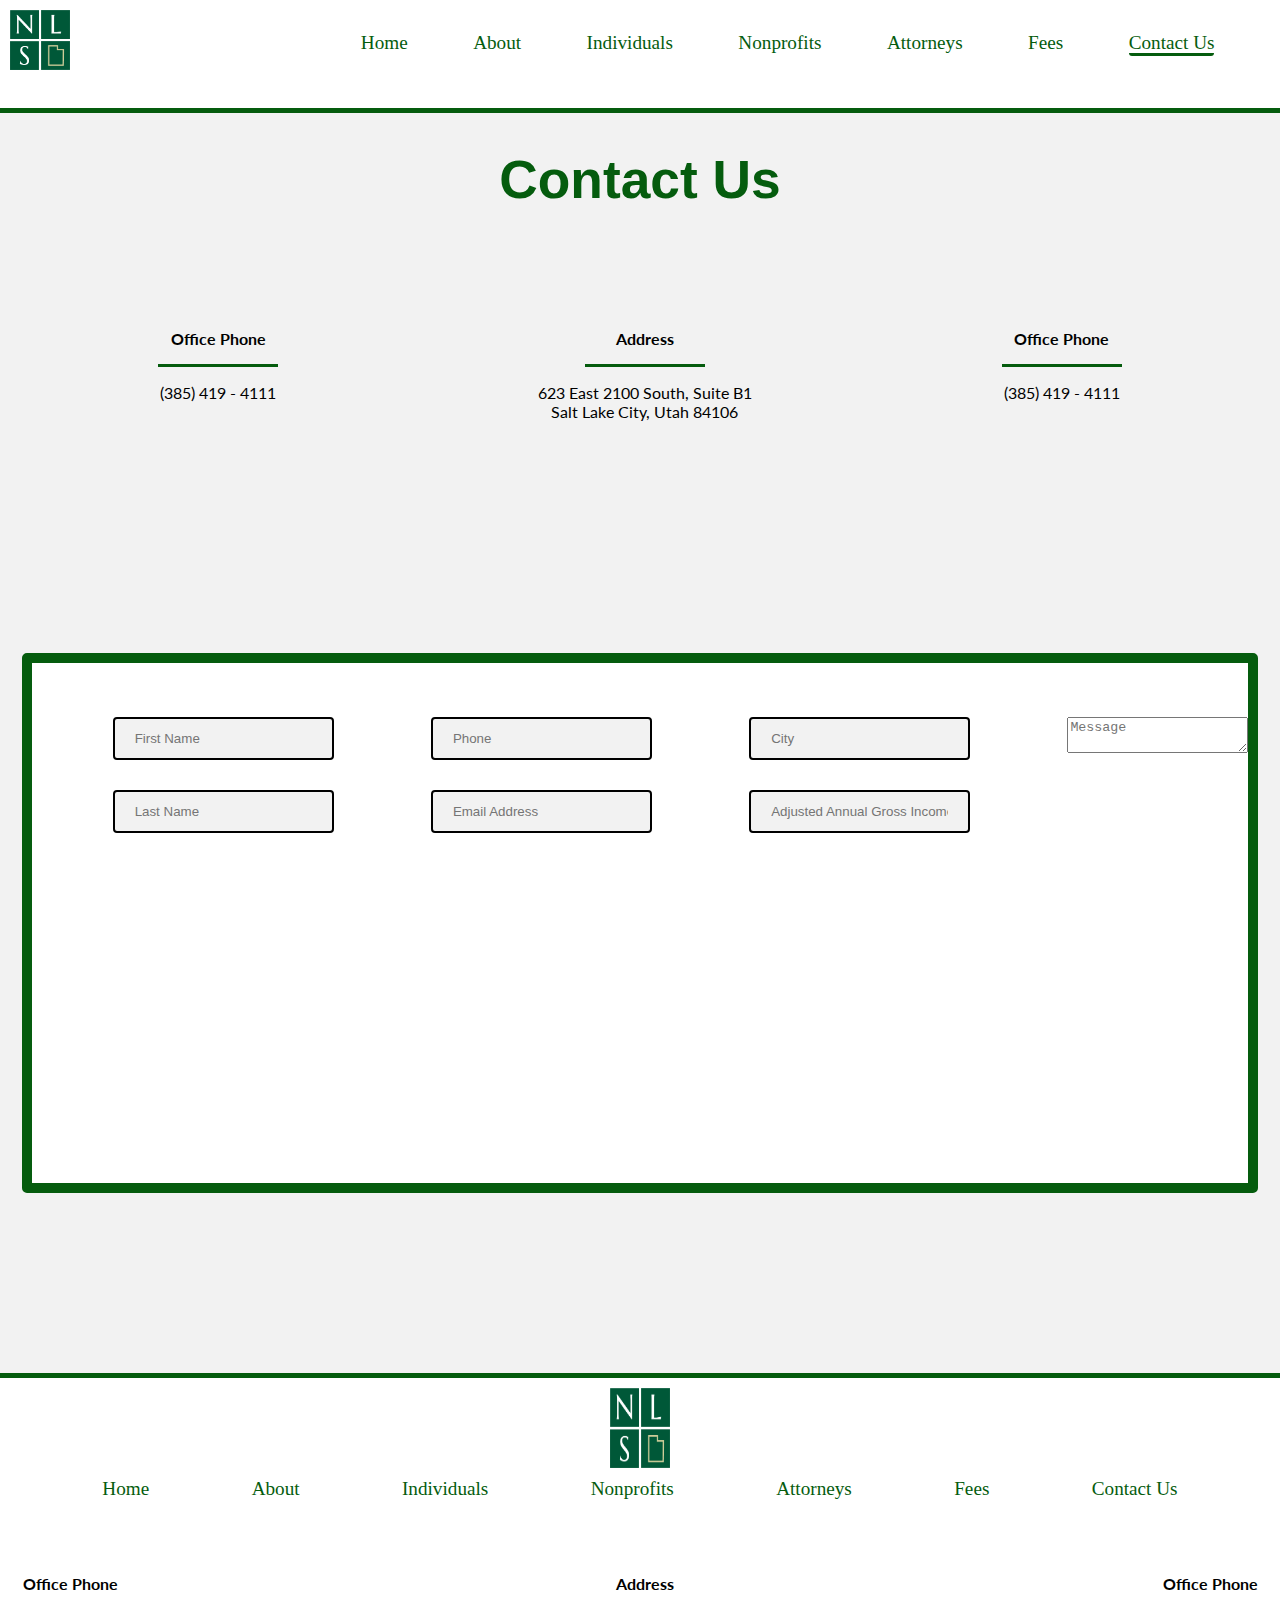
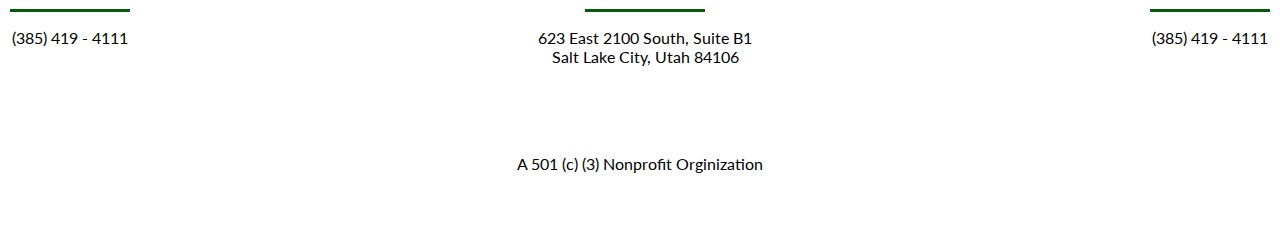
<file: pages/contact.html>
<!DOCTYPE html>
<html lang="en">
<head>
    <meta charset="UTF-8">
    <meta http-equiv="X-UA-Compatible" content="IE=edge">
    <meta name="viewport" content="width=device-width, initial-scale=1.0">
    <title>Document</title>

    <link rel="stylesheet" href="../styles/contact.css">

    <link rel="preconnect" href="https://fonts.googleapis.com">
    <link rel="preconnect" href="https://fonts.gstatic.com" crossorigin>
    <link href="https://fonts.googleapis.com/css2?family=Lato&display=swap" rel="stylesheet">


</head>
<body>
    <header>
        <nav>
            <div class="container">
                <div class="logo">
                    <img src="../media/images/nls-logo.png" alt="nls logo">
                </div>
            </div>
            <ul class="navlink">
                <li><a href="../index.html">Home</a></li>
                <li><a href="#">About</a></li>
                <li><a href="#">Individuals</a></li>
                <li><a href="#">Nonprofits</a></li>
                <li><a href="#">Attorneys</a></li>
                <li><a href="#">Fees</a></li>
                <li class="active"><a href="pages/contact.html">Contact Us</a></li>
            </ul>
        </nav>
    </header>

    <main>

        <div class="main-wrapper">

            <div class="title-container">
                <h1>Contact Us</h1>
            </div>  
        </div>

        <div class="contact-container">
            <div class="office-phone">
                <p><strong>Office Phone</strong></p>
                <hr>

                <p> (385) 419 - 4111 </p>
            </div>

            <div class="adress">
                <p><strong>Address</strong></p>
                <hr>

                <p> 623 East 2100 South, Suite B1 <br> Salt Lake City, Utah 84106 </p>
            </div>

            <div class="office-fax">
                <p><strong>Office Phone</strong></p>
                <hr>

                <p> (385) 419 - 4111 </p>
            </div>
        </div>

    </main>

    <section>

    <div class="form">

        <div class="name">
                <div class="form-group">
                    <input type="text" id="firstname" placeholder="First Name">
                </div>
                <div class="form-group">
                    <input type="text" id="lastname" placeholder="Last Name">
                </div>
        </div>

        <div class="number-wrapper">
                <div class="form-group">
                    <input type="text" id="phone" placeholder="Phone">
                </div>
                <div class="form-group">
                    <input type="text" id="email" placeholder="Email Address">
                </div>
        </div>

        <div class="city-wrapper">
                <div class="form-group">
                    <input type="text" id="city" placeholder="City">
                </div>
                <div class="form-group">
                    <input type="text" id="gross" placeholder="Adjusted Annual Gross Income">
                </div>
        </div>

        <div class="message-wrapper">
        <div class="form-group">
                <textarea name="message" id="message" placeholder="Message"></textarea>
            </div>
        </div>

    </div>

    </section>

    <div class="spacer">
        
    </div>

    <footer>
        <div class="logo-container">
            <img src="../media/images/nls-logo.png" alt="nls logo">
        </div>
        <div class="links-container">
            <nav>
                <ul class="navlink" style="height: 10px;">
                    <li><a href="../index.html">Home</a></li>
                    <li><a href="#">About</a></li>
                    <li><a href="#">Individuals</a></li>
                    <li><a href="#">Nonprofits</a></li>
                    <li><a href="#">Attorneys</a></li>
                    <li><a href="#">Fees</a></li>
                    <li><a href="pages/contact.html">Contact Us</a></li>
                </ul>
            </nav>
        </div>
        <div class="contact-container">
            <div class="office-phone">
                <p><strong>Office Phone</strong></p>
                <hr>

                <p> (385) 419 - 4111 </p>
            </div>

            <div class="adress">
                <p><strong>Address</strong></p>
                <hr>

                <p> 623 East 2100 South, Suite B1 <br> Salt Lake City, Utah 84106 </p>
            </div>

            <div class="office-fax">
                <p><strong>Office Phone</strong></p>
                <hr>

                <p> (385) 419 - 4111 </p>
            </div>
        </div>

        <div class="copywrite-container">
            <p> A 501 (c) (3) Nonprofit Orginization </p>
        </div>
    </footer>
</body>
</html>
</file>
<file: styles/contact.css>
/* typography */


h1 {
    font-family: 'cambria', sans-serif;
    color: #055C0E;
    size: 80pt;
}

h2 {
    font-family: 'lato', sans-serif;
    color: #055C0E;
    size: 40pt;
}

p {
    font-family: 'lato', sans-serif;
    color: black;
    size: 28pt;
}



/* typography */

.spacer {
    width: 100vw;
    height: 20vh;
}

body::-webkit-scrollbar {
    display: none;
}

/* layout styles */

/*navbar css*/
header > nav{
    width: 100%;
    height: 65px;
    line-height: 65px;
    text-align: center;
    display: grid;
    grid-template-columns: .3fr 1fr;
    font-family: 'cambria'
}
nav > .container > .logo {
    float: left;
    width: auto;
    height: auto;
}
nav > .container > .logo img{
   width: 60px;
   margin: 10px;
}


nav > .navlink {
    height: 65px;
    float: right;
    width: 100%;
    height: 65px;
    display: flex;
    flex-direction: row;
    justify-content: space-evenly;
    list-style: none;
    margin-top: 10px;
    padding: 0%;
}

nav > ul li{
    text-align: center;
    width: auto;
    height: 65px;
    padding: 0;
}

nav > ul li a {
    text-decoration: none;
   color: #055C0E;
   font-size: 1.2rem;
} 

nav > ul li a:hover{
    color: black;
 } 

.active a{
    border-bottom: 3px solid #055C0E;
    padding: -10px;
    border-radius: 3px;
 } 

body {
    margin: 0px;
    padding: 0px;
    background: #f2f2f2;
}

header {
    height: 12vh;
    width: 100vw;
    background: white;
    border-bottom: 5px solid #055C0E;
}

main {
    height: 60vh;
    width: 100vw;
    background: #f2f2f2;
}

main > .contact-container{
    display: grid;
    grid-template-columns: 1fr 1fr 1fr;
}

section {
    height: 60vh;
    width: 100vw;
    display: flex;
    justify-content: center;
}

.form {
    display: flex;
    justify-content: space-around;
    padding: 1.5rem 2rem;
    background: white;
    width: 90vw;
    border: 10px solid #055C0E;
    border-radius: 5px;
}

.form-group {
    margin-top: 30px;
    margin-bottom: 30px;
}

.name > .form-group{
    display: grid;
    grid-template-columns: 1fr 1fr;
    display: flex;
    justify-content: center;
}


.number-wrapper > .form-group {
    display: grid;
    grid-template-columns: 1fr 1fr;
    display: flex;
    justify-content: center;
}


input[type=text] {
    padding: 12px 20px;
    border-radius: 4px;
    border: 2px solid black;
    background-color: #f2f2f2;
}

textarea[type=text] {
    padding: 12px 20px;
    border-radius: 4px;
    border: 2px solid black;
    background-color: #f2f2f2;
}


.message-wrapper {
    width: 100px;
}

/* layout styles */

/* main section styles */

.main-wrapper {
    display: flex;
    flex-direction:column;
    align-items: center;
    justify-content: space-between;
}


.title-container {
    width: 95vw;
    height: 200px;
    display: flex;
    justify-content: center;
    font-size: 20pt;
}

.bottom-section-wrapper {
    width: 95vw;
    height: 448px;
    display: grid;
    grid-template-columns: 1fr 1fr;
    grid-gap: 20px;
}

.about-container {
    background: inherit;
}

.about-container h2{
   display: flex;
   justify-content: center;
   border-bottom: 3px solid #055C0E;
   padding: 5px;
   font-family: 'lato';
}

.about-container p{
    display: flex;
    justify-content: center;
    text-align: center;
    font-family: 'lato';
 }

 .about-container a{
    display: flex;
    justify-content: center;
    text-align: center;
    font-size: 15pt;
    color: #055C0E;
    font-family: 'lato';
 }

 .btn-container {
    color: white;
    width: 300px;
    border: 3px solid #055C0E;
    border-radius: 2px;
    margin-top: 210px;
 }

 .btn-container a{
    text-decoration: none;
    margin: 20px;
    font-size: 15px;
    font-family:'lato';
 }

 .help-wrapper {
    display: grid;
    grid-template-columns: 1fr 1fr;
    display: flex;
    justify-content: space-evenly;
 }

.video-container {
    border: 3px;
}

/* main section styles */

/* footer styles */

footer {
    height: 50vh;
    width: 100vw;
    background: white;
    border-top: 5px solid #055C0E;
    display: grid;
    grid-template-rows: .5fr 0.5fr 1fr 0.5fr;
}

.logo-container {
    display: flex;
    justify-content: center;
    margin-top: 10px;
}

.logo-container img {
    width: 60px;
}

.links-container {

}

.contact-container {

    display: flex;
    justify-content: space-between;
}

.contact-container > .office-phone {
    margin-left: 10px;

}

.contact-container > .office-phone:nth-child(1) {
    text-align: center;

}

.contact-container > .office-phone hr{
    height: 3px;
    width: 120px;
    background-color: #055C0E;
    border:#055C0E;
}

.contact-container > .adress{
    
    margin-left: 10px;
}

.contact-container > .adress p {
    text-align: center;
}

.contact-container > .adress hr{
    height: 3px;
    width: 120px;
    background-color:#055C0E;
    border:#055C0E;
}

.contact-container > .office-fax{
 
    margin-right: 10px;

}

.contact-container > .office-fax p {
    text-align: center;
}

.contact-container > .office-fax hr{
    height: 3px;
    width: 120px;
    background-color:#055C0E;
    border:#055C0E;
}

.copywrite-container p {
    text-align: center;
}

/* footer styles */
</file>
